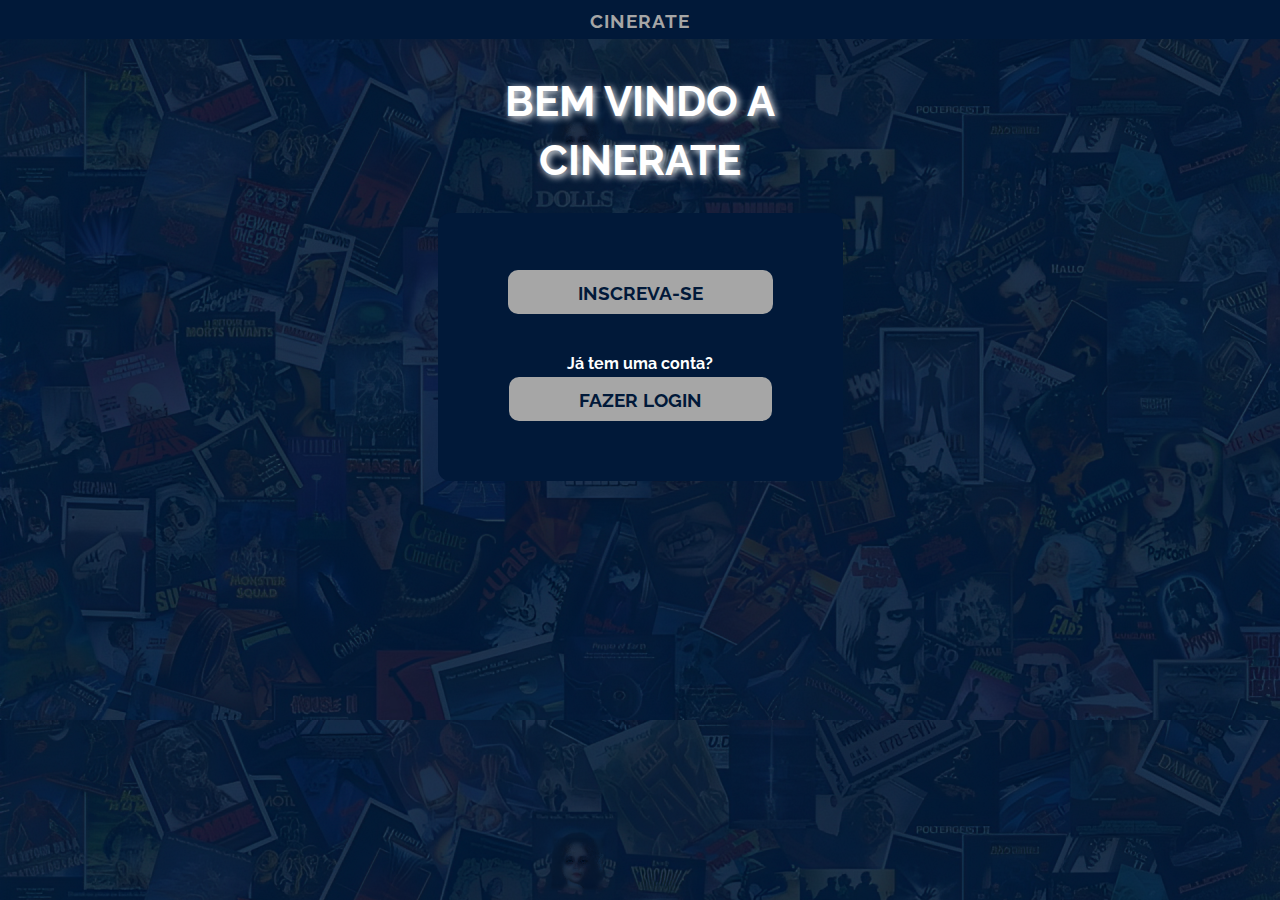
<file: index.html>
<!DOCTYPE html>
<html lang="pt-br">
<head>
    <meta charset="UTF-8">
    <meta name="viewport" content="width=device-width, initial-scale=1.0">
    <title>Página Inicial</title>
    <link rel="stylesheet" href="https://cdnjs.cloudflare.com/ajax/libs/font-awesome/6.7.2/css/all.min.css">
    <link rel="stylesheet" href="style.css">
</head>
<body>
    <header>
        <nav>
            <div class="logo">
                <p class="nomelogo">CINERATE</p>
            </div>

        </nav>
    </header>


    <div class="parteinicial">
        <section class="inicial">
            <h1 class="titulo">BEM VINDO A <span>CINERATE</span></h1>
            <div class="logcadast">
                <a href="./cadastro/cadastro.html" class="logincadastro">INSCREVA-SE</a>
                <p class="senhaesquece">Já tem uma conta?</p>
                <a href="./login/login.html" class="logincadastro">FAZER LOGIN</a>
            </div>
        </section>  
    </div>

</body>
</html>
</file>
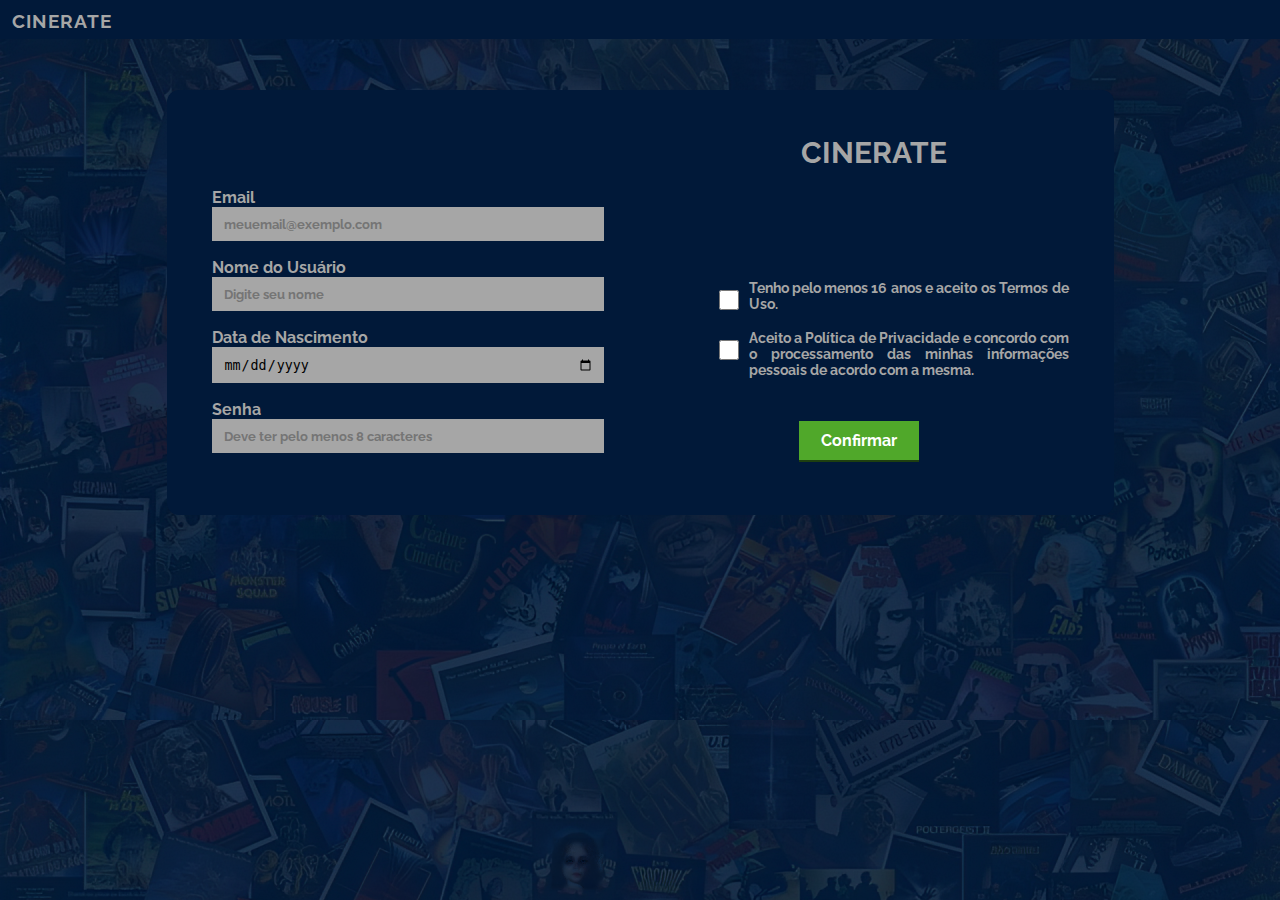
<file: cadastro/cadastro.html>
<!DOCTYPE html>
<html lang="pt-br">
<head>
    <meta charset="UTF-8">
    <meta name="viewport" content="width=device-width, initial-scale=1.0">
    <title>Cadastro</title>
    <link rel="stylesheet" href="../style.css">
</head>
<body>
    <header>
        <nav>
            <div class="logo">
    
                <p class="nomelogo">CINERATE</p>
            </div>
          <button type="button" class="menu"> 
    
          </button>
        </nav>
    </header>
    
<div class="LayoutC">
    
    <form action="cadastro.php" method="post" class="formcadastro" id="formcadastro">

    <div class="CadastroDados">
        <h1 class="titulocadastro">CINERATE</h1>

        <div class="formverific">
            <label for="Email">Email</label>
            <input type="email" name="Email" id="Email" placeholder="meuemail@exemplo.com" class="inputrequired" oninput="emailValidacao()">
            <p class="ErrorSucessoMensagem">Preencha com email válido!</p>
        </div>

        <div class="formverific">
            <label for="nomeuser">Nome do Usuário</label>
            <input type="text" name="nomeUsuario" id="nomeUsuario" placeholder="Digite seu nome" class="inputrequired" oninput="nomeValidacao()">
            <p class="ErrorSucessoMensagem">Preencha seu nome de usuário!</p>
            <p class="ErrorCaracteres">Use apenas letras, números e caracteres(_ ! ?)!</p>
        </div>

        <div class="formverific">
            <label for="datan">Data de Nascimento</label>
            <input type="date" name="datanas" id="datanas" class="inputrequired" oninput="dataValidacao()">
            <p class="ErrorSucessoMensagem">É necessário ter pelo menos 16 anos!</p>
        </div>

        <div class="formverific">
            <label for="senha">Senha</label>
            <input type="password" name="senha" id="senha" placeholder="Deve ter pelo menos 8 caracteres" class="inputrequired" oninput="senhaValidacao()">
            <p class="ErrorSucessoMensagem">Digite pelo menos 8 caracteres!</p>
        </div>
    </div>

    <div class="Checkboxs">

        <div class="ChecksButton">
            <input type="checkbox" name="termos" id="termos" required>
            <label for="c1" class="labelCheck">Tenho pelo menos 16 anos e aceito os Termos de Uso.</label>
        </div>

        <div class="ChecksButton">
            <input type="checkbox" name="politicasPriv" id="politicasPriv" required>
            <label for="c2" class="labelCheck">Aceito a Política de Privacidade e concordo com o processamento das minhas informações pessoais de acordo com a mesma.</label>
        </div>

        <input type="submit" value="Confirmar" id="ButtonConfirmar" class="ButtonC">
    </div>
       
    </form>

</body>
<script src="../script.js"></script>
</html>
</file>
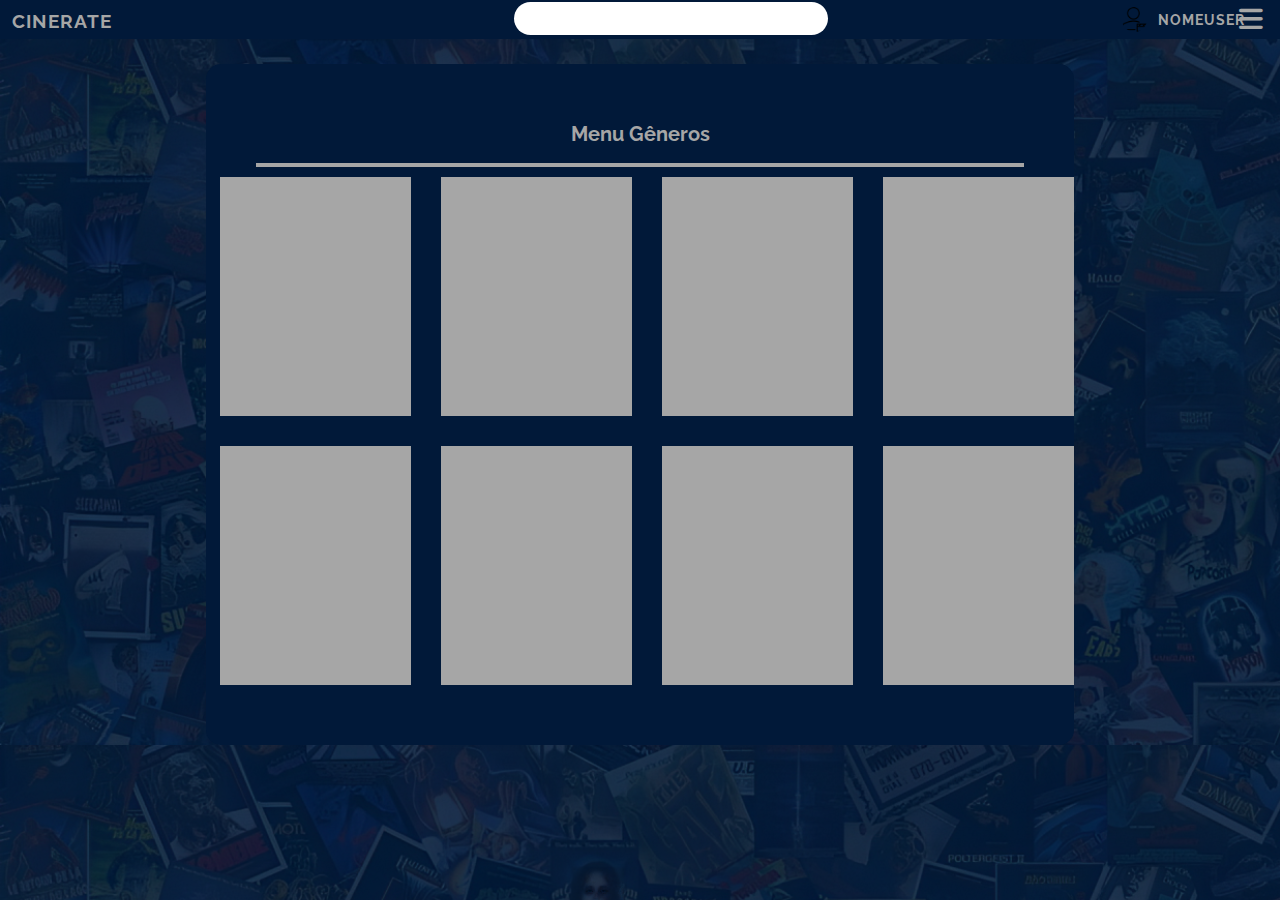
<file: generos/inicialgeneros.html>
<!DOCTYPE html>
<html lang="en">
<head>
    <meta charset="UTF-8">
    <meta name="viewport" content="width=device-width, initial-scale=1.0">
    <title>Gêneros</title>
    <link rel="stylesheet" href="../style.css">
    <link rel="stylesheet" href="https://cdnjs.cloudflare.com/ajax/libs/font-awesome/6.7.2/css/all.min.css">
    <script src="https://code.jquery.com/jquery-3.7.1.js" integrity="sha256-eKhayi8LEQwp4NKxN+CfCh+3qOVUtJn3QNZ0TciWLP4=" crossorigin="anonymous"></script>
    <script src="../script.js"></script>
</head>
<body>

    <header>
        <nav>
            <div class="logo">
                <p class="nomelogo">CINERATE</p>
            </div>

            <div class="barrapesquisa">
              <input type="text" name="" id="">
            </div>

        <div class="perfil">
            <img src="../imgprofiles/perfil_padrao.png" alt="" class="avatar">
          <a href="../perfil/perfil.html" class="navnomeuser">NOMEUSER</a>
        </div>
        
        <button type="button" class="menu" id="menu"> 
            <i class="fas fa-bars"></i>
          </button>
        </nav>
    </header>

    <div id="LayoutMenu">
        <button type="button" class="buttonfechar" id="fechamenu">
            <i class="fas fa-chevron-right"></i>
        </button>
        <ul>
            <li><a href="../home/central.html"><i class="fa-solid fa-house"></i>Página Inicial</a></li>
            <li><a href="../Listas/listaav.html"><i class="fa-sharp fa-solid fa-video"></i>Avaliados</a></li>
            <li><a href="../Listas/listaes.html"><i class="fa-solid fa-clock"></i>Em espera</a></li>
            <li><a href="../generos/inicialgeneros.html"><i class="fa-solid fa-clapperboard"></i>Gênero</a></li>
            <li><a href="../perfil/perfil.html"><i class="fa-solid fa-circle-user"></i>Perfil</a></li>

            
        </ul>
        <button type="button" id="sairperfil"><i class="fa-solid fa-right-from-bracket"></i>Sair</button>
    </div>

<main class="generos">
        <div class="generoscontainer">

        <nav class="categoriasgenero">
            <a href="../generos/inicialgeneros.html">Menu Gêneros</a>
        </nav>
        <hr> 

        <section class="generoslistas">

                <article>
                    <figure>

                    </figure>
                </article>
 
                <article>
                    <figure>

                    </figure>
                </article>

                <article>
                    <figure>

                    </figure>
                </article>

                <article>
                    <figure>

                    </figure>
                </article>

                <article>
                    <figure>

                    </figure>
                </article>
 
                <article>
                    <figure>

                    </figure>
                </article>

                <article>
                    <figure>

                    </figure>
                </article>

                <article>
                    <figure>

                    </figure>
                </article>

        </section>

        </div>
    </main>

</body>
</html>
</file>
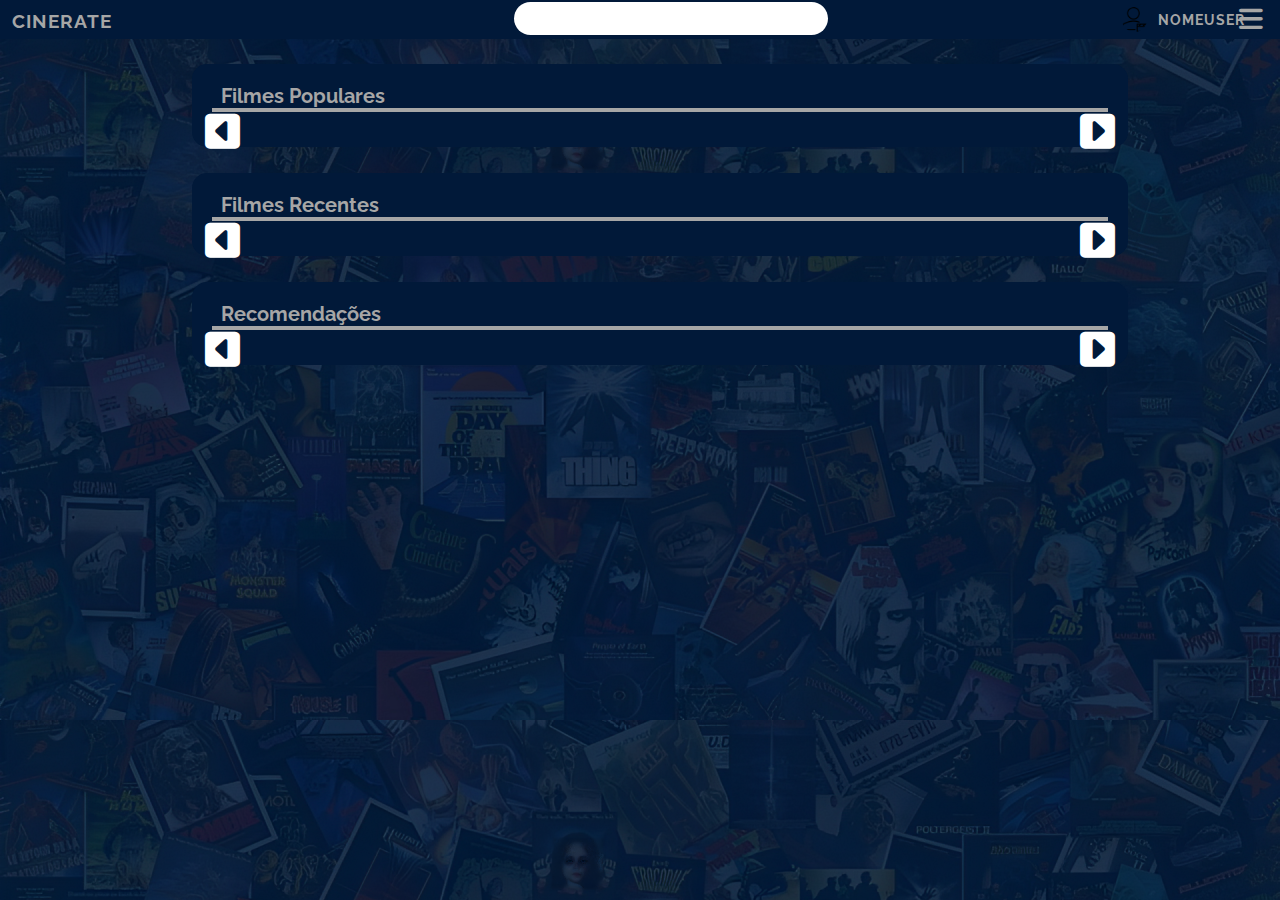
<file: home/central.html>
<!DOCTYPE html>
<html lang="pt-br">
<head>
    <meta charset="UTF-8">
    <meta name="viewport" content="width=device-width, initial-scale=1.0">
    <title>Inicial</title>
    <link rel="stylesheet" href="../style.css">
    <link rel="stylesheet" href="https://cdnjs.cloudflare.com/ajax/libs/font-awesome/6.7.2/css/all.min.css">
    <script src="https://code.jquery.com/jquery-3.7.1.js" integrity="sha256-eKhayi8LEQwp4NKxN+CfCh+3qOVUtJn3QNZ0TciWLP4=" crossorigin="anonymous"></script>
    <script src="../script.js"></script>
    <script src="../tmdb.js"></script>
</head>
<body>
    <header>
        <nav>
            <div class="logo">
                <p class="nomelogo">CINERATE</p>
            </div>
            <div class="barrapesquisa">
              <input type="text" name="" id="">
            </div>

        <div class="perfil">
            <img src="../imgprofiles/perfil_padrao.png" alt="" class="avatar">
          <a href="../perfil/perfil.html" class="navnomeuser">NOMEUSER</a>
        </div>
        
          <button type="button" class="menu" id="menu"> 
            <i class="fas fa-bars"></i>
          </button>
        </nav>
    </header>

    <div id="LayoutMenu">
        <button type="button" class="buttonfechar" id="fechamenu">
            <i class="fas fa-chevron-right"></i>
        </button>
        <ul>
            <li><a href="../home/central.html"><i class="fa-solid fa-house"></i>Página Inicial</a></li>
            <li><a href="../Listas/listaav.html"><i class="fa-sharp fa-solid fa-video"></i>Avaliados</a></li>
            <li><a href="../Listas/listaes.html"><i class="fa-solid fa-clock"></i>Em espera</a></li>
            <li><a href="../generos/inicialgeneros.html"><i class="fa-solid fa-clapperboard"></i>Gênero</a></li>
            <li><a href="../perfil/perfil.html"><i class="fa-solid fa-circle-user"></i>Perfil</a></li>

            
        </ul>
        <button type="button" id="sairperfil"><i class="fa-solid fa-right-from-bracket"></i>Sair</button>
    </div>

    <main class="mainHome">
        
        <section class="catalogos">
            <h1>Filmes Populares</h1>
            <hr>
        <div class="rolamento">
            <button class="setae"><i class="fa-solid fa-square-caret-right"></i></button>
            <div id="filmesp" class="filmes">
            </div>
            <button class="setad"><i class="fa-solid fa-square-caret-left"></i></button>
        </div>
        </section>

        <section class="catalogos">
            <h1>Filmes Recentes</h1>
            <hr>
            <div class="rolamento">
                <button class="setae"><i class="fa-solid fa-square-caret-right"></i></button>
                <div id="filmesre" class="filmes">
                </div>
                <button class="setad"><i class="fa-solid fa-square-caret-left"></i></button>
            </div>
        </section>

        <section class="catalogos">
            <h1>Recomendações</h1>
            <hr>
            <div class="rolamento">
                <button class="setae"><i class="fa-solid fa-square-caret-right"></i></button>
                <div id="filmesrr" class="filmes">
                </div>
                <button class="setad"><i class="fa-solid fa-square-caret-left"></i></button>
            </div>
        </section>
    </main>

</body>
</html>
</file>
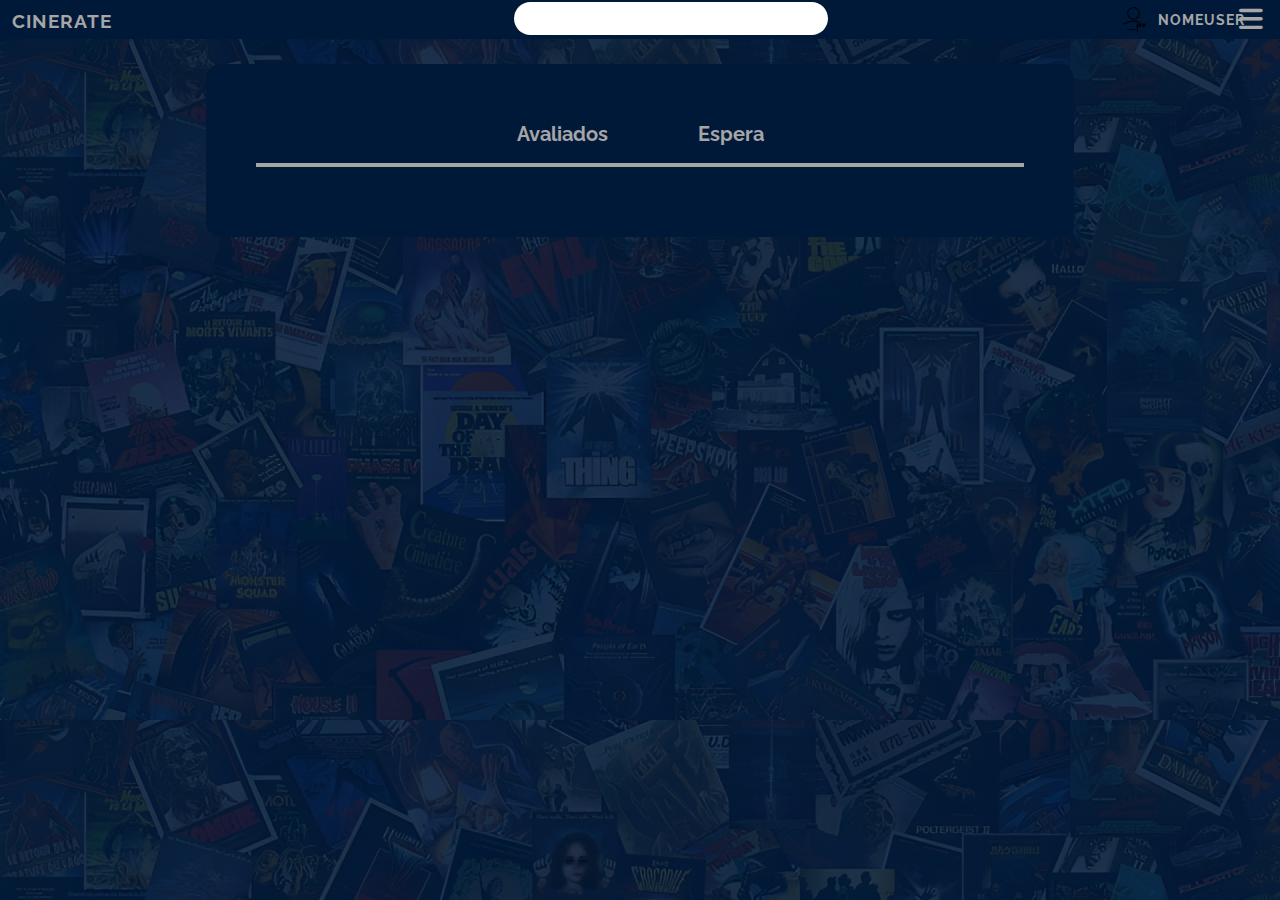
<file: Listas/listaav.html>
<!DOCTYPE html>
<html lang="pt-br">
<head>
    <meta charset="UTF-8">
    <meta name="viewport" content="width=device-width, initial-scale=1.0">
    <title>Sua Lista</title>
    <link rel="stylesheet" href="../style.css">
    <link rel="stylesheet" href="https://cdnjs.cloudflare.com/ajax/libs/font-awesome/6.7.2/css/all.min.css">
    <script src="https://code.jquery.com/jquery-3.7.1.js" integrity="sha256-eKhayi8LEQwp4NKxN+CfCh+3qOVUtJn3QNZ0TciWLP4=" crossorigin="anonymous"></script>
    <script src="../script.js"></script>
</head>
<body>
    <header>
        <nav>
            <div class="logo">
                <p class="nomelogo">CINERATE</p>
            </div>

            <div class="barrapesquisa">
              <input type="text" name="" id="">
            </div>

        <div class="perfil">
            <img src="../imgprofiles/perfil_padrao.png" alt="" class="avatar">
          <a href="../perfil/perfil.html" class="navnomeuser">NOMEUSER</a>
        </div>
        
        <button type="button" class="menu" id="menu"> 
            <i class="fas fa-bars"></i>
          </button>
        </nav>
    </header>

    <div id="LayoutMenu">
        <button type="button" class="buttonfechar" id="fechamenu">
            <i class="fas fa-chevron-right"></i>
        </button>
        <ul>
            <li><a href="../home/central.html"><i class="fa-solid fa-house"></i>Página Inicial</a></li>
            <li><a href="../Listas/listaav.html"><i class="fa-sharp fa-solid fa-video"></i>Avaliados</a></li>
            <li><a href="../Listas/listaes.html"><i class="fa-solid fa-clock"></i>Em espera</a></li>
            <li><a href="../generos/inicialgeneros.html"><i class="fa-solid fa-clapperboard"></i>Gênero</a></li>
            <li><a href="../perfil/perfil.html"><i class="fa-solid fa-circle-user"></i>Perfil</a></li>

            
        </ul>
        <button type="button" id="sairperfil"><i class="fa-solid fa-right-from-bracket"></i>Sair</button>
    </div>


    <main class="listas">
        <div class="listascontainer">

        <nav class="categoriaslistas">
            <a href="../listas/listaav.html">Avaliados</a>
            <a href="../listas/listaes.html">Espera
        </nav>
        <hr> 

        <section class="filmeslistas">
            
        </section>

        </div>
    </main>
</body>
</html>
</file>
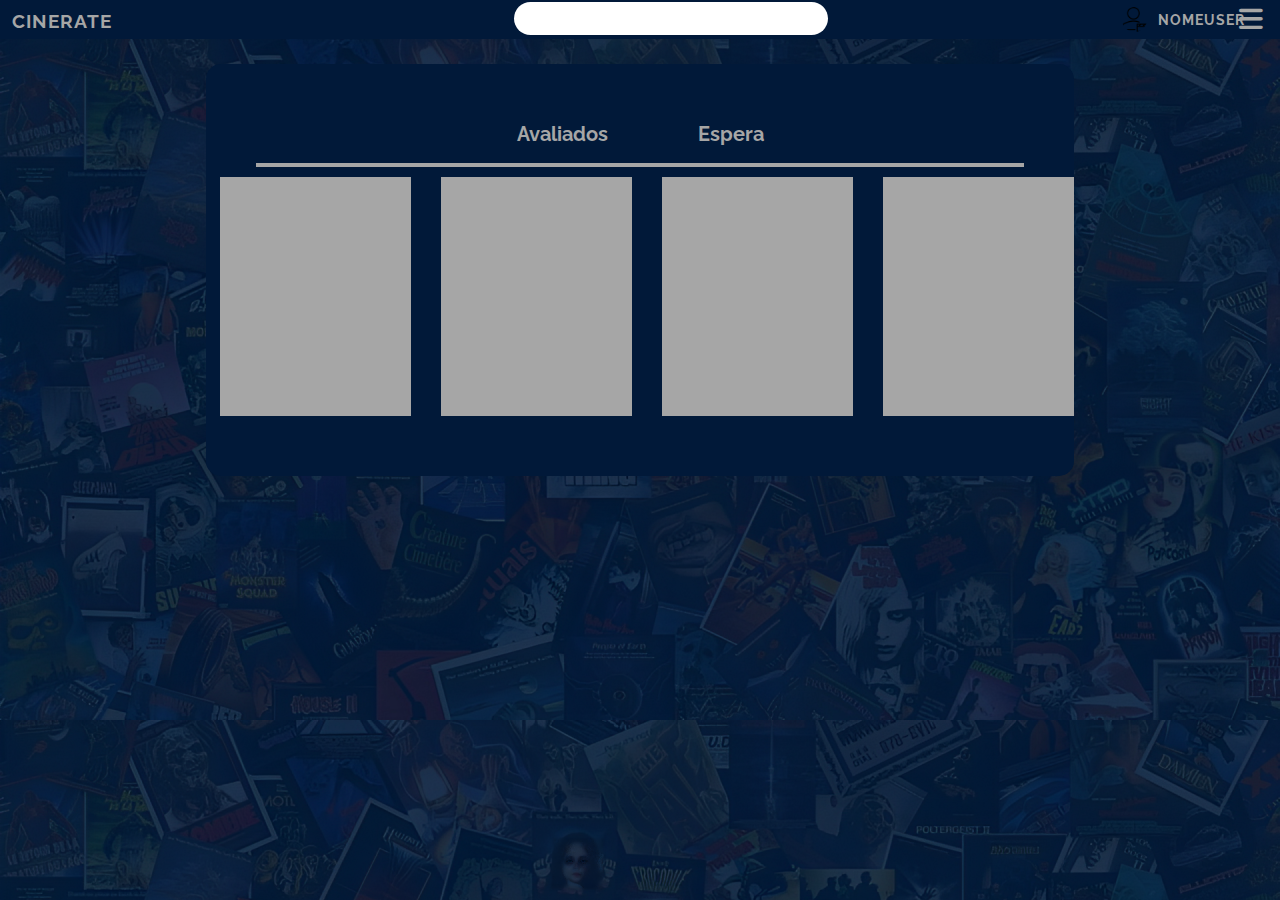
<file: Listas/listaes.html>
<!DOCTYPE html>
<html lang="pt-br">
<head>
    <meta charset="UTF-8">
    <meta name="viewport" content="width=device-width, initial-scale=1.0">
    <title>Sua Lista</title>
    <link rel="stylesheet" href="../style.css">
    <link rel="stylesheet" href="https://cdnjs.cloudflare.com/ajax/libs/font-awesome/6.7.2/css/all.min.css">
    <script src="https://code.jquery.com/jquery-3.7.1.js" integrity="sha256-eKhayi8LEQwp4NKxN+CfCh+3qOVUtJn3QNZ0TciWLP4=" crossorigin="anonymous"></script>
    <script src="../script.js"></script>
</head>
<body>
    <header>
        <nav>
            <div class="logo">
                <p class="nomelogo">CINERATE</p>
            </div>

            <div class="barrapesquisa">
              <input type="text" name="" id="">
            </div>

        <div class="perfil">
            <img src="../imgprofiles/perfil_padrao.png" alt="" class="avatar">
          <a href="../perfil/perfil.html" class="navnomeuser">NOMEUSER</a>
        </div>
        
        <button type="button" class="menu" id="menu"> 
            <i class="fas fa-bars"></i>
          </button>
        </nav>
    </header>
    
    <div id="LayoutMenu">
        <button type="button" class="buttonfechar" id="fechamenu">
            <i class="fas fa-chevron-right"></i>
        </button>
        <ul>
            <li><a href="../home/central.html"><i class="fa-solid fa-house"></i>Página Inicial</a></li>
            <li><a href="../Listas/listaav.html"><i class="fa-sharp fa-solid fa-video"></i>Avaliados</a></li>
            <li><a href="../Listas/listaes.html"><i class="fa-solid fa-clock"></i>Em espera</a></li>
            <li><a href="../generos/inicialgeneros.html"><i class="fa-solid fa-clapperboard"></i>Gênero</a></li>
            <li><a href="../perfil/perfil.html"><i class="fa-solid fa-circle-user"></i>Perfil</a></li>

            
        </ul>
        <button type="button" id="sairperfil"><i class="fa-solid fa-right-from-bracket"></i>Sair</button>
    </div>

    <main class="listas">
        <div class="listascontainer">

        <nav class="categoriaslistas">
            <a href="../listas/listaav.html">Avaliados</a>
            <a href="../listas/listaes.html">Espera</a>
        </nav>
        <hr> 

        <section class="filmeslistas">

                <article>
                    <figure>

                    </figure>
                </article>
 
                <article>
                    <figure>

                    </figure>
                </article>

                <article>
                    <figure>

                    </figure>
                </article>

                <article>
                    <figure>

                    </figure>
                </article>


        </section>

        </div>
    </main>
</body>
</html>
</file>
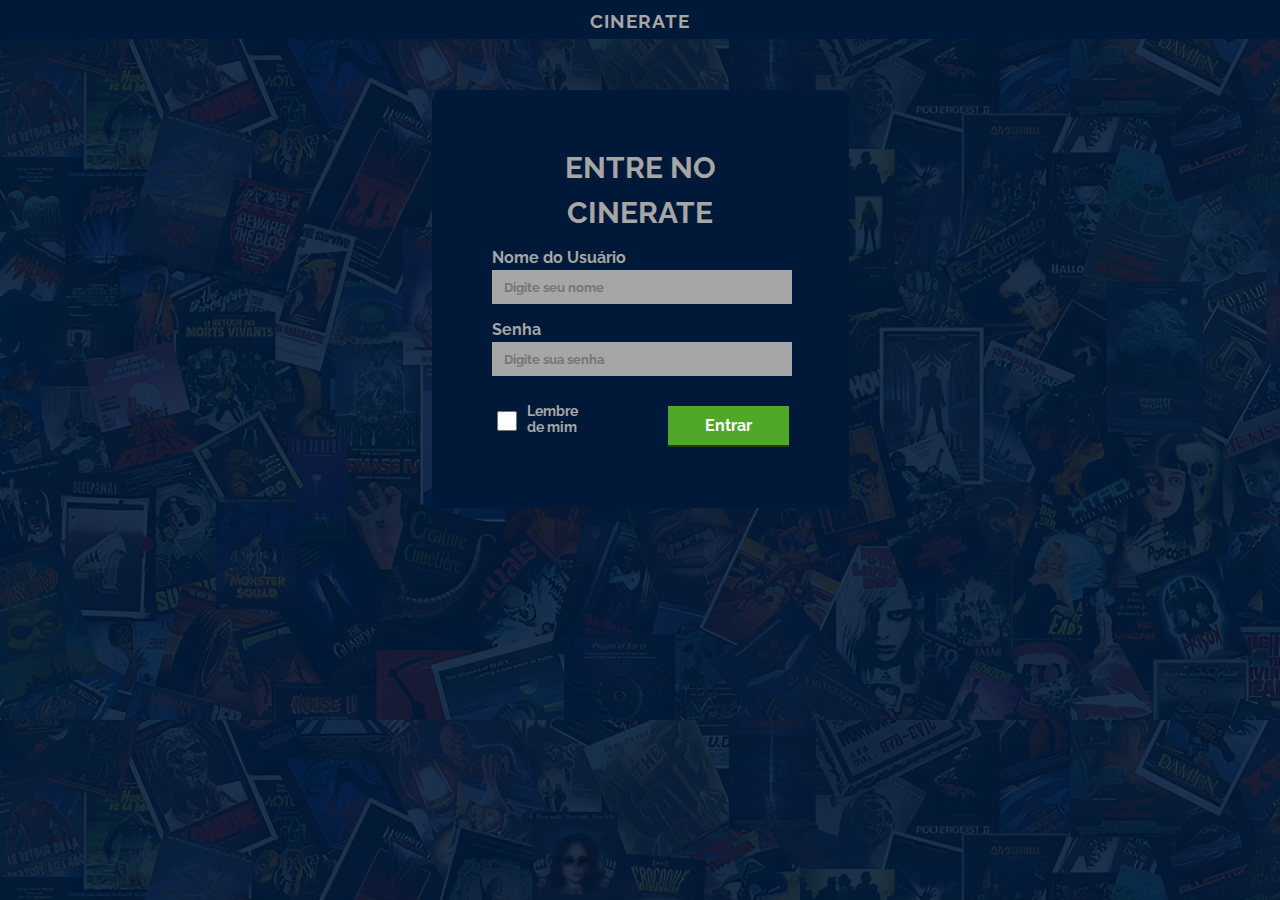
<file: login/login.html>
<!DOCTYPE html>
<html lang="pt-br">
<head>
    <meta charset="UTF-8">
    <meta name="viewport" content="width=device-width, initial-scale=1.0">
    <title>Login</title>
    <link rel="stylesheet" href="../style.css">
    <link rel="stylesheet" href="https://cdnjs.cloudflare.com/ajax/libs/font-awesome/6.7.2/css/all.min.css">
</head>
<body>
    <header>
        <nav>
            <div class="logo">

                <p class="nomelogo">CINERATE</p>
            </div>
        </nav>
    </header>

<div class="LayoutL">
    <form action="login.php" method="post" class="formlogin">
    <div class="LoginDados">
        <h1 class="titulologin">ENTRE NO <span>CINERATE</span></h1>
        <label for="nomeuser">Nome do Usuário</label>
        <input type="text" name="nomeUsuario" id="nomeUsuario1" placeholder="Digite seu nome">
        
        <label for="senha">Senha</label>
        <input type="password" name="senha" id="senha" placeholder="Digite sua senha">
    </div>

    <div class="Checksboxs2">

        <div class="ChecksButton2">
            <input type="checkbox" name="termos" id="termos">
            <label for="c1" class="labelCheck">Lembre de mim</label>
        </div>

        <input type="submit" value="Entrar" id="ButtonLogar" class="ButtonL">
    </div>
        </form>
</div>
</body>
</html>
</file>
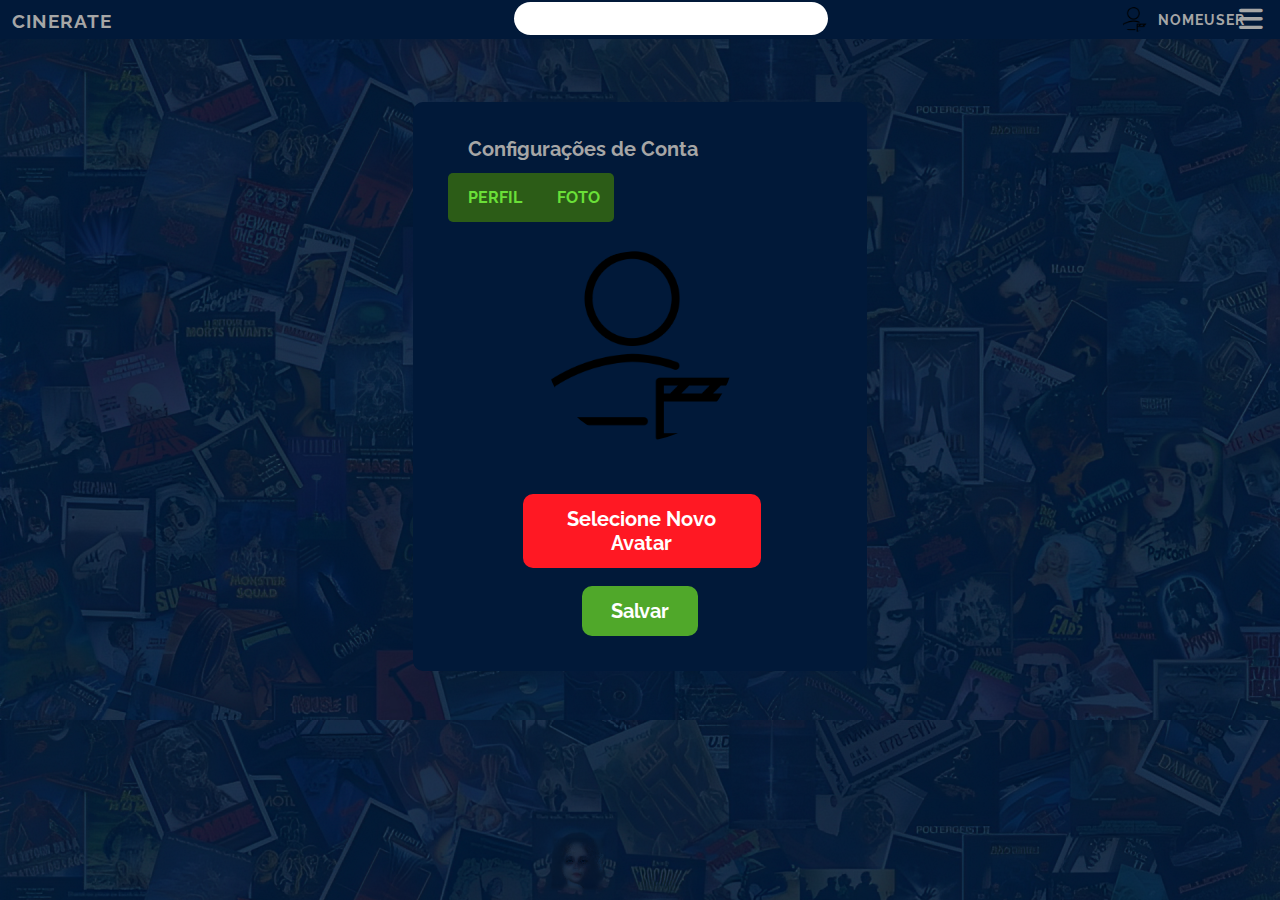
<file: perfil/fotomodific.html>
<!DOCTYPE html>
<html lang="pt-br">
<head>
    <meta charset="UTF-8">
    <meta name="viewport" content="width=device-width, initial-scale=1.0">
    <title>Editar Foto</title>
    <link rel="stylesheet" href="../style.css">
    <link rel="stylesheet" href="https://cdnjs.cloudflare.com/ajax/libs/font-awesome/6.7.2/css/all.min.css">
    <script src="https://code.jquery.com/jquery-3.7.1.js" integrity="sha256-eKhayi8LEQwp4NKxN+CfCh+3qOVUtJn3QNZ0TciWLP4=" crossorigin="anonymous"></script>
    <script src="../script.js"></script>
  </head>
<body>
    
    <header>
        <nav>
            <div class="logo">
                <p class="nomelogo">CINERATE</p>
            </div>

            <div class="barrapesquisa">
              <input type="text" name="" id="">
            </div>

        <div class="perfil">
          <img src="../imgprofiles/perfil_padrao.png" alt="" class="avatar">
          <a href="../perfil/perfil.html" class="navnomeuser">NOMEUSER</a>
        </div>
        
          <button type="button" class="menu" id="menu"> 
            <i class="fas fa-bars"></i>
          </button>
        </nav>
    </header>

  <div id="LayoutMenu">
      <button type="button" class="buttonfechar" id="fechamenu">
          <i class="fas fa-chevron-right"></i>
      </button>
      <ul>
          <li><a href="../home/central.html"><i class="fa-solid fa-house"></i>Página Inicial</a></li>
          <li><a href="../Listas/listaav.html"><i class="fa-sharp fa-solid fa-video"></i>Avaliados</a></li>
          <li><a href="../Listas/listaes.html"><i class="fa-solid fa-clock"></i>Em espera</a></li>
          <li><a href="../generos/inicialgeneros.html"><i class="fa-solid fa-clapperboard"></i>Gênero</a></li>
          <li><a href="../perfil/perfil.html"><i class="fa-solid fa-circle-user"></i>Perfil</a></li>

      </ul>
      <button type="button" id="sairperfil"><i class="fa-solid fa-right-from-bracket"></i>Sair</button>
  </div>

    
<div class="LayoutF">
  <div class="perfilF">
    <h2>Configurações de Conta</h2>

    <div class="MenuAlternarF">
        <a href="../perfil/infoperfil.html">PERFIL</a>
        <a href="../perfil/fotomodific.html">FOTO</a>
    </div>

  
    <form class="fotoform" id="fotoform">
      <img src="../imgprofiles/perfil_padrao.png" alt="" class="avatar">
      <label for="fotoinput" class="fotoselec">Selecione Novo Avatar</label>
      <input type="file" name="fotoperfil" id="fotoinput" accept="image/*">
      <button type="submit" id="buttonSalvarF">Salvar</button>
    </form>
  </div>
</div>
</body>
</html>
</file>
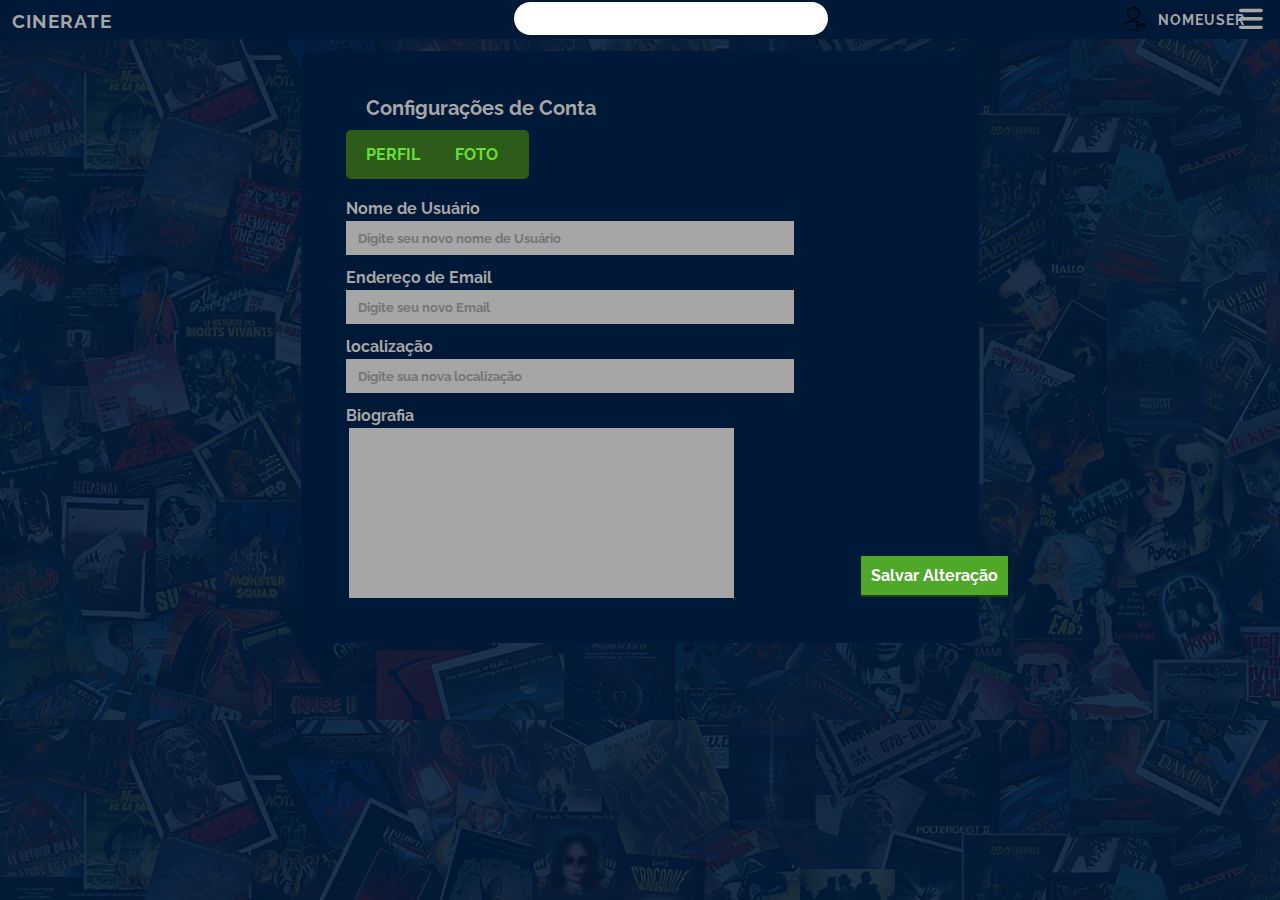
<file: perfil/infoperfil.html>
<!DOCTYPE html>
<html lang="pt-b">
<head>
    <meta charset="UTF-8">
    <meta name="viewport" content="width=device-width, initial-scale=1.0">
    <title>Editar Perfil</title>
    <link rel="stylesheet" href="../style.css">
    <link rel="stylesheet" href="https://cdnjs.cloudflare.com/ajax/libs/font-awesome/6.7.2/css/all.min.css">
    <script src="https://code.jquery.com/jquery-3.7.1.js" integrity="sha256-eKhayi8LEQwp4NKxN+CfCh+3qOVUtJn3QNZ0TciWLP4=" crossorigin="anonymous"></script>
    <script src="../script.js"></script>
  </head>
<body>

    <header>
        <nav>
            <div class="logo">
                <p class="nomelogo">CINERATE</p>
            </div>

            <div class="barrapesquisa">
              <input type="text" name="" id="">
            </div>

        <div class="perfil">
          <img src="../imgprofiles/perfil_padrao.png" alt="" class="avatar">
          <a href="../perfil/perfil.html" class="navnomeuser">NOMEUSER</a>
        </div>
        
        <button type="button" class="menu" id="menu"> 
            <i class="fas fa-bars"></i>
          </button>
        </nav>
    </header>
    
    <div id="LayoutMenu">
      <button type="button" class="buttonfechar" id="fechamenu">
          <i class="fas fa-chevron-right"></i>
      </button>
      <ul>
          <li><a href="../home/central.html"><i class="fa-solid fa-house"></i>Página Inicial</a></li>
          <li><a href="../Listas/listaav.html"><i class="fa-sharp fa-solid fa-video"></i>Avaliados</a></li>
          <li><a href="../Listas/listaes.html"><i class="fa-solid fa-clock"></i>Em espera</a></li>
          <li><a href="../generos/inicialgeneros.html"><i class="fa-solid fa-clapperboard"></i>Gênero</a></li>
          <li><a href="../perfil/perfil.html"><i class="fa-solid fa-circle-user"></i>Perfil</a></li>

          
      </ul>
      <button type="button" id="sairperfil"><i class="fa-solid fa-right-from-bracket"></i>Sair</button>
  </div>

<div class="LayoutAlt">
    
  
  <form action="" method="post" class="perfilalt">

    <div class="InfoPerfil">

      <h2>Configurações de Conta</h2>

      <div class="MenuAlternar">
          <a href="../perfil/infoperfil.html">PERFIL</a>
          <a href="../perfil/fotomodific.html">FOTO</a>
      </div>

          <div class="perfilalteracao">
                <label for="usuarioalt">Nome de Usuário</label>
                <input type="text" id="usuarioalt" placeholder="Digite seu novo nome de Usuário">
          </div>

          <div class="perfilalteracao">
                <label for="emailalt">Endereço de Email</label>
                <input type="email" name="emailalt" id="emailalt" placeholder="Digite seu novo Email">
          </div>

          <div class="perfilalteracao">
                <label for="localizao">localização</label>
                <input type="text" id="localizao" placeholder="Digite sua nova localização">
          </div>

          <div class="perfilalteracao">
                <label for="biografia">Biografia</label>
                <textarea name="biografia" id="" cols="37" rows="8" class="biografiaAlt"></textarea>
          </div>
       </div>
          <div class="ButtonAltC">
          <input type="submit" value="Salvar Alteração" class="ButtonAlt">
          </div>

        </form>
    
</div>
</body>
</html>
</file>
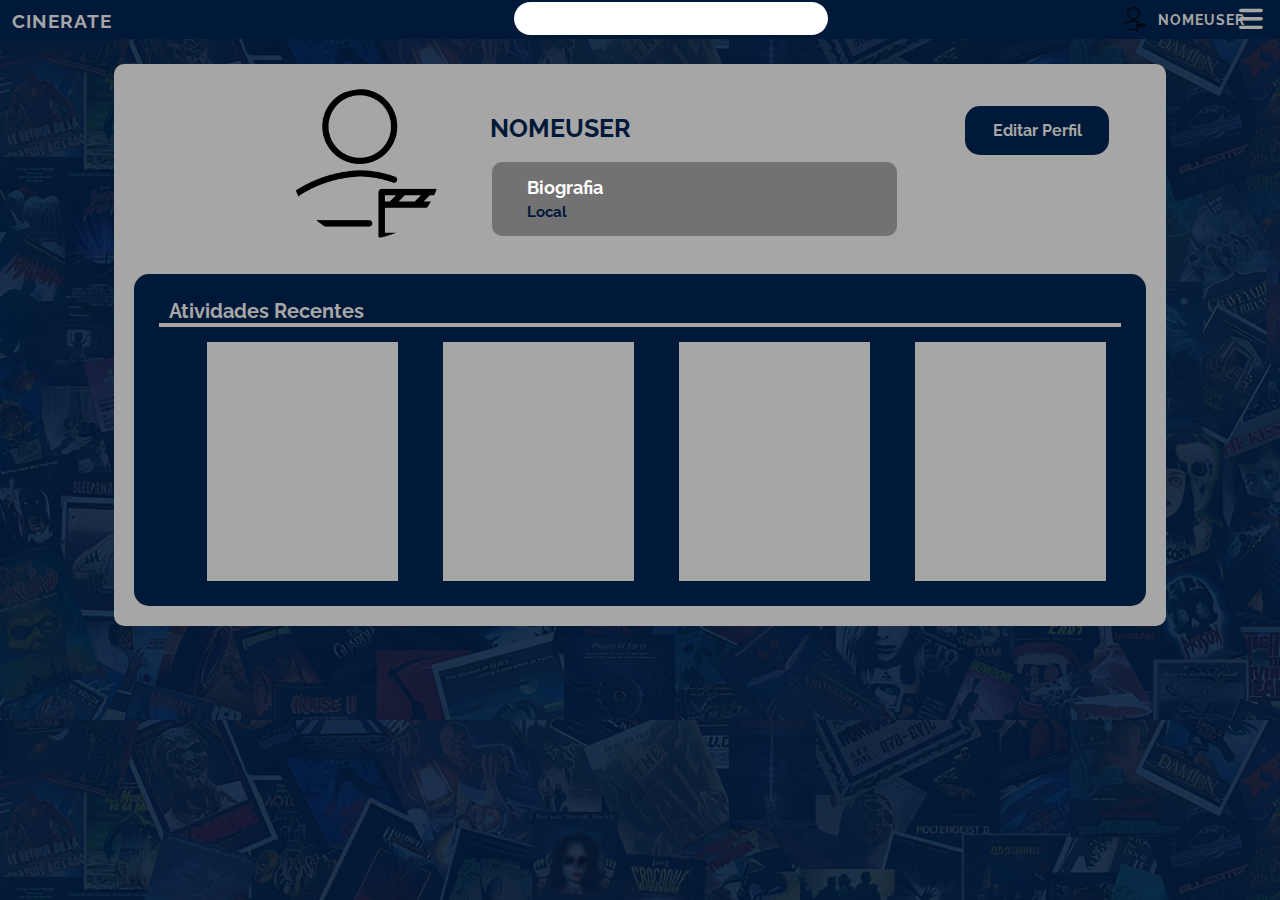
<file: perfil/perfil.html>
<!DOCTYPE html>
<html lang="en">
<head>
    <meta charset="UTF-8">
    <meta name="viewport" content="width=device-width, initial-scale=1.0">
    <title>Seu Perfil</title>
    <link rel="stylesheet" href="../style.css">
    <link rel="stylesheet" href="https://cdnjs.cloudflare.com/ajax/libs/font-awesome/6.7.2/css/all.min.css">
    <script src="https://code.jquery.com/jquery-3.7.1.js" integrity="sha256-eKhayi8LEQwp4NKxN+CfCh+3qOVUtJn3QNZ0TciWLP4=" crossorigin="anonymous"></script>
    <script src="../script.js"></script>
</head>
<body>
    <header>
        <nav>
            <div class="logo">
                <p class="nomelogo">CINERATE</p>
            </div>

            <div class="barrapesquisa">
              <input type="text" name="" id="">
            </div>

        <div class="perfil">
            <img src="../imgprofiles/perfil_padrao.png" alt="" class="avatar">
          <a href="../perfil/perfil.html" class="navnomeuser">NOMEUSER</a>
        </div>
        
        <button type="button" class="menu" id="menu"> 
            <i class="fas fa-bars"></i>
          </button>
        </nav>
    </header>

    <div id="LayoutMenu">
        <button type="button" class="buttonfechar" id="fechamenu">
            <i class="fas fa-chevron-right"></i>
        </button>
        <ul>
            <li><a href="../home/central.html"><i class="fa-solid fa-house"></i>Página Inicial</a></li>
            <li><a href="../Listas/listaav.html"><i class="fa-sharp fa-solid fa-video"></i>Avaliados</a></li>
            <li><a href="../Listas/listaes.html"><i class="fa-solid fa-clock"></i>Em espera</a></li>
            <li><a href="../generos/inicialgeneros.html"><i class="fa-solid fa-clapperboard"></i>Gênero</a></li>
            <li><a href="../perfil/perfil.html"><i class="fa-solid fa-circle-user"></i>Perfil</a></li>

            
        </ul>
        <button type="button" id="sairperfil"><i class="fa-solid fa-right-from-bracket"></i>Sair</button>
    </div>


    <main class="mainperfil">

        <section class="perfiluser">
            <img src="../imgprofiles/perfil_padrao.png" alt="" class="avatar">
        <div class="detalhesperfil">
            <h1 class="nomeuserp">NOMEUSER</h1>
        <div class="biolocal">
            <p class="biografia">Biografia</p>
            <p class="localizao">Local</p>
        </div>
    </div>
    <button type="button" class="botaoedit" onclick="window.location.href='infoperfil.html';">
        Editar Perfil
    </button>
        </section>

        <section class="atividaderecent">
            <h2>Atividades Recentes</h2>
            <hr>
            <div class="filmeatv">
                <article>

                </article>

                <article>

                </article>

                <article>

                </article>

                <article>

                </article>

            </div>
        </section>
    </main>
</body>
</html>
</file>
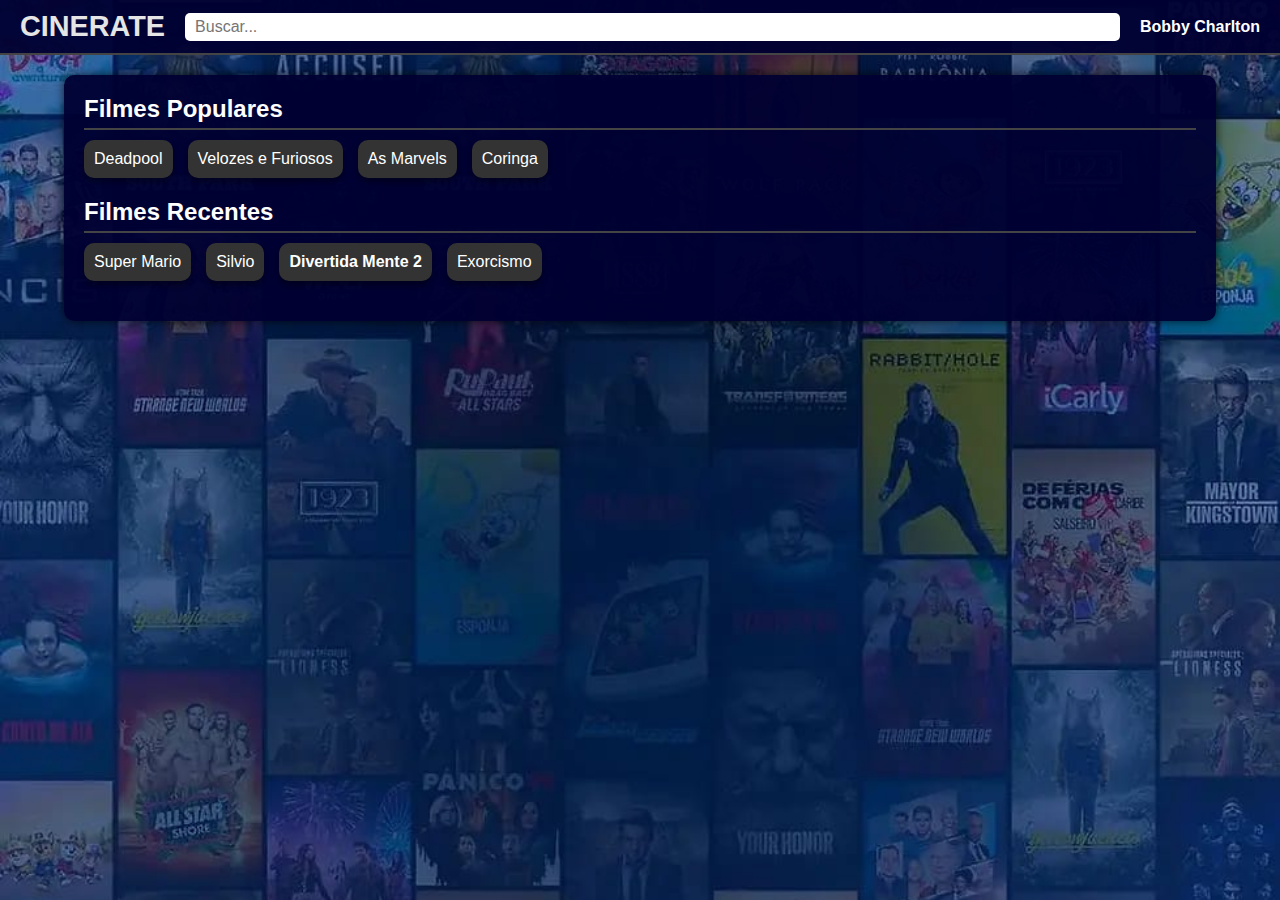
<file: principal/principal.html>
<!DOCTYPE html>
<html lang="en">
    <head>
        <meta charset="UTF-8">
        <meta name="viewport" content="width=device-width, initial-scale=1.0">
        <title>Cinerate</title>
        <link rel="stylesheet" href="../css/style4.css"> 
    </head>
    <body>
    
        <header>
            <h1>CINERATE</h1>
            <input type="text" placeholder="Buscar...">
            <div class="user">Bobby Charlton</div>
        </header>
    
        <div class="container">
     
            <section>
                <h2>Filmes Populares</h2>
                <ul>
                    <li>Deadpool</li>
                    <li>Velozes e Furiosos</li>
                    <li>As Marvels</li>
                    <li>Coringa</li>
                </ul>
            </section>
    
            <section>
                <h2>Filmes Recentes</h2>
                <ul>
                    <li>Super Mario</li>
                    <li>Silvio</li>
    
                    <li>
                        <a href="divertidamente2.html">Divertida Mente 2</a>
                    </li>
                    <li>Exorcismo</li>
                </ul>
            </section>
        </div>
    </body>
</html>
</file>
<file: style.css>
@import url('https://fonts.googleapis.com/css2?family=Raleway:ital,wght@0,100..900;1,100..900&display=swap');

*{
    margin: 0px;
    padding: 0px;
}

body{
    background-image: url(./img/background.png);
    background-size: cover;
}

.logo{
    display: flex;
}

.nomelogo{
    color: #a6a6a6;
    font-weight: bold;
    font-family: "Raleway", serif;
    font-size: 19px;
    margin-top: 2px;
    letter-spacing: 1px;
}

.titulo{
    color: white;
    font-family: "Raleway", serif;
    font-size: 42px;
    text-shadow: 2px 2px 7px white;
    text-align: center;
}

header{
    position: fixed;
    top: 0;
    width: 100%;
    z-index: 10;
}

nav{
    display: flex;
    justify-content: space-around;
    background-color: #011939;
    height: 39px;
    padding: 0px 12px 0px 12px;
    align-items: center;
}

.navnomeuser{
    margin-left: 10%;
    text-decoration: none;
    color: #a6a6a6;
    font-weight: bold;
    font-family: "Raleway", serif;
    font-size: 14px;
    letter-spacing: 1px;
    transition: color 0.4s ease;
}

.navnomeuser:hover{
    color: white;
}

nav img{
    width: 25px;
    height: 25px;
    border-radius: 50%;
}

.perfil{
    display: flex;
    justify-content: space-around;
    align-items: center;
    margin-left: 33%;
}

.menu{
    display: flex;
    margin-left: auto;
    padding: 5px;
    width: 35px;
    font-size: 27px;
    color: #a6a6a6;
    border: none;
    cursor: pointer;
    background: none;
    transition: color 0.4s ease;
}

#LayoutMenu{
    position: fixed;
    z-index: 11;
    width: 219px;
    right: -219px;
    height: 100%;
    padding-top: 15px;
    top: 0;
    background-color: #011939d5;
    transition: right 0.8s ease-in-out;
}

#LayoutMenu ul{
    list-style: none;
    padding: 0px;
    margin-top: 15px;
}


#LayoutMenu li{
    padding: 15px;
}

#fechamenu{
    margin-left: 80%;
    border: none;
    background: none;
    cursor: pointer;
    top: 0;
    color: #a6a6a6;
    font-size: 23px;
    transition: color 0.4s ease;
}

#fechamenu:hover{
    color: white;
}

#sairperfil{
    margin-top: 100%;
    padding: 19px;
    width: 101.5%;
    border: none;
    background-color: #ff1823;
    display: flex;
    font-size: 23px;
    text-align: left;
    cursor: pointer;
    gap: 50px;
    color: white;
    transition: all 0.4s ease;
}

#sairperfil:hover{
    background-color: #aa1119;
    color: #a6a6a6;
}

#LayoutMenu a{
    color: white;
    font-family: "Raleway", serif;
    font-weight: bold;
    text-decoration: none;
    font-size: 23px;
    gap: 10px;
    align-items: center;
    display: flex;
}

#LayoutMenu li:hover{
    background-color: #003172;
}


#fecharmenu{
    padding: 5px;

    color: #a6a6a6;

}

.menu:hover{
    color: white;
}

.barrapesquisa{
   margin-left: 32%;
}

.barrapesquisa input{
    background-color: white;
    border-radius: 35px;
    padding: 9px 12px 9px 12px;
    width: 150%;
}

.parteinicial{
    display: flex;
    justify-content: center;
    margin-top: 6%;
}

.logcadast{
    background-color: #011939;
    padding: 70px;
    border-radius: 12px;
    margin-top: 7%;
    text-align: center;
}

span{
    display: block;
    margin-top: 10px;

}
.logincadastro{
    text-decoration: none;
    font-size: 19px;
    font-weight: bold;
    color: #011939;
    font-family: "Raleway", serif;
    background-color: #a6a6a6;
    padding: 12px 70px 10px 70px;
    border-radius: 10px;
    line-height: 20px;
    transition: background-color 0.3s ease;
}

.logincadastro:hover{
    background-color: #727272;
}

.senhaesquece{
    color: white;
    font-family: "Raleway", serif;
    font-weight: bold;
    margin-top: 50px;
    margin-bottom: 17px;
}

.LayoutC{
    display: flex;
    justify-content: center;
}

.MenuAlternar{
    display: flex;
    margin-bottom: 10px;
    padding: 10px;
    background-color: #2c5c17;
    gap: 15px;
    width: 42%;
    border-radius: 5px;
}

.MenuAlternar a{
    text-decoration: none;
    padding: 5px 10px;
    color: #6ae038;
    font-family: "Raleway", serif;
    font-weight: bold;
}

.MenuAlternarF{
    display: flex;
    margin-bottom: 10px;
    padding: 10px;
    margin-top: 3%;
    background-color: #2c5c17;
    gap: 15px;
    width: 38%;
    border-radius: 5px;
}

.MenuAlternarF a{
    text-decoration: none;
    padding: 5px 10px;
    color: #6ae038;
    font-family: "Raleway", serif;
    font-weight: bold;
}

.perfilF h2{
    font-size: 20px;
    font-family: "Raleway", serif;
    color: #a6a6a6;
    margin-left: 20px;
    margin-bottom: 10px;
}

.perfilF label{
    font-size: 20px;
    background-color: #ff1823;
    padding: 13px;
    border-radius: 10px;
    margin-left: 1%;
    width: 55%;
    text-align: center;
    font-family: "Raleway", serif;
    color: #ffffff;
    cursor: pointer;
    transition: all 0.4s ease;
}

#buttonSalvarF{
    font-size: 20px;
    background-color: #50a82a;
    padding: 13px;
    border-radius: 10px;
    border: none;
    width: 30%;
    text-align: center;
    font-family: "Raleway", serif;
    font-weight: bold;
    color: #ffffff;
    cursor: pointer;
    transition: all 0.4s ease;
}

#buttonSalvarF:hover{
    background-color: #3e8801;
}

.perfilF label:hover{
    background-color: #a70f16;
}

.perfilF input{
    display: none;
}

.LayoutF{
    display: flex;
    justify-content: center;
    margin-top: 8%;
}

.perfilF{
    background-color: #011939;
    padding: 35px;
    width: 30%;
    display: inline-block;
    border-radius: 10px;
}

.perfilF img{
    width: 190px;
    height: 190px;
    border-radius: 50%;
    margin-bottom: 10%;
    margin-top: 5%;
}

.LayoutL{
    display: flex;
    justify-content: center;
}

.LayoutAlt{
    display: flex;
    justify-content: center;
}

.mainHome{
    display: flex;
    justify-content: center;
    flex-direction: column;
    gap: 26px;
    margin-top: 5%;
}

.MainInfo{
    padding: 20px;
    background-color: #011939;
    margin: 5% auto;
    width: 90%;
    border-radius: 15px;
}

.FilmeCard{
    display: flex;
    justify-content: space-between;
    margin-bottom: 5%;
    margin-top: 3%;
}

.filminfo{
   display: flex;
   font-family: "Raleway", serif;
   color: #727272;
   gap: 20px;
   font-weight: bold;
   font-size: 12px;
   margin-left: 15%;
   margin-bottom: 13px;
}

#nota{
    display: flex;
    font-family: "Raleway", serif;
    color: #6ae038;
    gap: 20px;
    font-weight: bold;
    font-size: 15px;
    margin-left: 35%;
}

.BotoesAvaliacao{
    background-color: #a6a6a6;
    padding: 25px;
    max-width: 35%;
    width: 100%;
    height: auto;
    margin: auto;
    text-align: center;
    align-items: center;
    border-radius: 17px;
    flex-direction: column;
}

.avaliacao{
    margin-top: 10%;
    text-align: center;
}


.avaliacao p{
    font-family: "Raleway", serif;
    color: #011939;
    font-size: 27px;
    font-weight: bold;
}

.estrelas{
    display: flex;
    margin-top: 23px;
    justify-content: center;
    gap: 5px;
}

.estrela{
    background: none;
    border: none;
    cursor: pointer;
    color: #011939;
    font-size: 45px;
    transition: color 0.3s;
}

.estrela:hover i, .estrela.hover i, .estrela.selecionado i {
    color: green
}

.comentarios{
    margin: auto;
    width: 90%;
}

.comentariosform{
    display: flex;
    align-items: center;
    padding: 5px;
    background-color: #a6a6a6;
    border-radius: 5px;
    margin-top: 2%;
    margin-bottom: 2%;
    margin-left: 15px;
}

.botaocomentario{
    background-color: #011939;
    width: 16%;
    padding: 13px;
    border: none;
    margin-top: 7%;
    color: #a6a6a6;
    font-size: 17px;
    font-family: "Raleway", serif;
    font-weight: bold;
    cursor: pointer;
    transition: color 0.4s ease;
}

.botaocomentario:hover{
    color: white;
}

.hrComentarios{
    background-color: #a6a6a6;
    margin: auto;
    width: 30%;
    padding: 0.2px;
}

.comentariosform img{
    width: 50px;
    margin-left: 38%;
    margin-top: 4%;
    height: 50px;
    border-radius: 50%;
}

.inputcomentarios{
    margin-left: 4%;
    padding: 10px;
    background-color: #a6a6a6;
    resize: none;
    outline: none;
    border: none;
    font-size: 15px;
    font-weight: bold;
    overflow-y: hidden;
}

.inputcomentarios::placeholder{
    color: #011939;
    font-size: 17px;
}


.comentarios h2{
    font-family: "Raleway", serif;
    color: #a6a6a6;
    font-size: 19px;
    font-weight: bold;
    margin-left: 10px;
}

.perfilcomentario{
    display: flex;
    align-items: center;
}


.UsuariosComentarios{
    display: flex;
    align-items: flex-start;
    padding: 20px;
    width: 80%;
    border-radius: 3px;
    margin: 30px auto 10px;
    background-color: #638dc4;
}

.UsuariosComentarios img{
    width: 35px;
    height: 35px;
    margin-top: 16px;
    border-radius: 50%;
    margin-right: 2%;
    margin-left: 1%;
}

.UsuariosComentarios h3{
    color: white;
    font-family: "Raleway", serif;
    font-weight: bold;
    font-size: 20px;
}

.UsuariosComentarios p{
    color: white;
    font-family: "Raleway", serif;
    font-weight: bold;
    font-size: 15px;
}


.conteudo{
    display: flex;
    flex-direction: column;
    gap: 7px;
}

.icones{
    display: flex;
    justify-content: space-around;
    margin-bottom: 15px;
}

.botaoav button{
    display: flex;
    flex-direction: column;
    font-size: 35px;
    margin-top: 5px;
    align-items: center;
    cursor: pointer;
    color: #011939;
    gap: 8px;
    border: none;
    background: none;
}

.botaoav i{
    transition: color 0.4s ease;
}

.botaoav i:hover{
    color: #2a5816e8;
}

.botaoav p{
    font-size: 15px;
    font-weight: bold;
    color: #011939;
    font-family: "Raleway", serif;
}

.detalhesfilm{
    display: flex;
    flex-direction: column;
    gap: 25px;
}

#titulofilme{
    font-family: "Raleway", serif;
    color: white;
    font-size: 27px;
    white-space: nowrap;
}

#sinopsefilme{
    font-family: "Raleway", serif;
    font-weight: bold;
    color: #a6a6a6;
    text-align: justify;
    font-size: 15px;
    margin-right: 10%;
}

#imagemfilme{
    width: 220px;
    height: 300px;
    border-radius: 10px;
    margin: 0px 30px 0px 30px;
}

.mainperfil{
    width: 79%;
    border-radius: 10px;
    margin: 5% auto;
    background-color: #a6a6a6;
    padding: 20px;
}

.perfiluser{
    display: flex;
    align-items: center;
    padding: 5px;
    margin-left: 15%;
}

.detalhesperfil{
    display: flex;
    flex-direction: column;
    margin-left: 5%;
}

.perfiluser img{
    width: 150px;
    height: 150px;
    border-radius: 50%;
}

.nomeuserp{
    margin: 20px 20px 19px 6px;
    font-family: "Raleway", serif;
    font-weight: bold;
    color: #011939;
    font-size: 25px;
}

.biolocal{
    background-color: #727272;
    padding: 15px 20px 15px 1px;
    border-radius: 10px;
    margin-left: 5%;
    width: 230%;
}

.biografia{
    font-family: "Raleway", serif;
    color: #ffffff;
    font-size: 18px;
    margin-left: 9%;
    font-weight: bold;
}

.localizao{
    font-family: "Raleway", serif;
    color: #011939;
    margin-top: 5px;
    font-size: 15px;
    margin-left: 9%;
    font-weight: bold;
}

.atividaderecent{
    margin-top: 3%;
    background-color: #011939;
    padding: 25px;
    border-radius: 15px;
}

.filmeatv{
    display: flex;
    flex-wrap: wrap;
    margin-top: 15px;
    margin-left: 5%;
    gap: 45px;
}

.atividaderecent h2{
    font-family: "Raleway", serif;
    color: #a6a6a6;
    font-size: 20px;
    margin-left: 1%;
}

.botaoedit{
    margin-left: 37%;
    margin-bottom: 8%;
    background-color: #011939;
    padding: 15px 20px 15px 20px;
    font-size: 16px;
    border-radius: 15px;
    border: none;
    width: 17%;
    cursor: pointer;
    font-family: "Raleway", serif;
    color: #a6a6a6;
    font-weight: bold;
}

.listas{
    display: flex;
    justify-content: center;
}

.generos{
    display: flex;
    justify-content: center;
}

.listascontainer{
    background-color: #011939;
    padding: 50px;
    width: 60%;
    margin: auto;
    margin-top: 5%;
    border-radius: 15px;
}

.generoscontainer{
    background-color: #011939;
    padding: 50px;
    width: 60%;
    margin: auto;
    margin-top: 5%;
    border-radius: 15px;
}

.categoriaslistas{
    display: flex;
    justify-content: center;
    gap: 90px;
    margin-bottom: 10px;
}

.categoriasgenero{
    display: flex;
    justify-content: center;
    gap: 90px;
    margin-bottom: 10px;
}

.categoriasgenero a{
    font-family: "Raleway", serif;
    color: #a6a6a6;
    text-decoration: none;
    font-weight: bold;
    font-size: 20px;
}

.categoriaslistas a{
    font-family: "Raleway", serif;
    color: #a6a6a6;
    text-decoration: none;
    font-weight: bold;
    font-size: 20px;
}

.catalogos{
    background-color: #011939;
    padding: 20px;
    border-radius: 15px;
    margin-left: 15%;
    width: 70%;
}

.filmes{
    display: flex;
    gap: 20px;
    margin-top: 15px;
    width: 100%;
    white-space: nowrap;
    overflow: auto; scroll-behavior: smooth;
}

.filmes::-webkit-scrollbar{
    display: none;
}

.rolamento{
    display: flex;
    align-items: center;
    position: static;
    max-width: 100%;
    width: 100%;
    overflow: hidden;
}

.filmes img{
    padding: 5px;
    border-radius: 10px;
    width: 180px;
    height: 260px;
    transition: all 0.4s;
    cursor: pointer;
}

.filmes img:hover{
    transform: scale(0.79);
    
}

.setad, .setae{
    padding: 10px;
    position: absolute;
    width: 40px;
    height: 40px;
    border: none;
    background: none;
    z-index: 2;
    font-size: 40px;
    cursor: pointer;
    transition: all 0.4s ease;
}

.setad:active{
    transform: translateX(-4px)
}

.setae:active{
    transform: translateX(4px)
}

.setad i, .setae i{
    color: white;
    transition: color 0.4s ease;
}

.setad i:hover, .setae i:hover{
    color: #a6a6a6;
}

.setad{
    left: 195px;
}

.setae{
    right: 170px;
}

.filmeslistas{
    display: grid;
    margin: 10px 45px;
    gap: 30px;
    width: 90%;
    justify-content: center;
    grid-template-columns: repeat(4, 1fr);
}

.generoslistas{
    display: grid;
    margin: 10px 45px;
    gap: 30px;
    width: 90%;
    justify-content: center;
    grid-template-columns: repeat(4, 1fr);
}

article{
    padding: 50px;
    width: 91px;
    height: 139px;
    background-color: #a6a6a6;
}

hr{
    background-color: #a6a6a6;
    padding: 1px;
    border: #a6a6a6 solid 1px;
    
}

.catalogos h1{
    font-family: "Raleway", serif;
    color: #a6a6a6;
    font-size: 20px;
    margin-left: 1%;
}

.CadastroDados{
    display: flex;
    flex-direction: column;
}

.InfoPerfil{
    display: flex;
    flex-direction: column;
}


.LoginDados{
    display: flex;
    flex-direction: column;
}

.Checkboxs{
    display: flex;
    flex-direction: column;
    gap: 15px;
    margin-top: 17%;
}

.ButtonAltC{
    display: flex;
    align-items: flex-end;
    margin-right: 40%;
}

.Checksboxs2{
    display: flex;
}

.perfilalteracao{
    display: flex;
    flex-direction: column;
    margin-top: 10px;
}

.ChecksButton{
    display: flex;
    align-items: flex-start;
    margin-left: 30%;
    max-width: 500px;
}

.ChecksButton2{
    display: flex;
    align-items: flex-start;
    margin-left: 2%;
    max-width: 500px;
}

.ChecksButton2 input{
    accent-color: #3e8801;
    background-color: #a6a6a6;
    width: 15px;
    height: 15px;
    min-width: 20px;
    min-height: 20px;
    margin-top: 19px;
    margin-right: 10px;
}

.ChecksButton input{
    accent-color: #3e8801;
    background-color: #a6a6a6;
    width: 5px;
    height: 5px;
    min-width: 20px;
    min-height: 20px;
    margin-top: 10px;
    margin-right: 10px;
}

.ButtonC{
    margin-top: 5%;
    padding: 10px;
    cursor: pointer;
    margin-left: 46%;
    width: 24%;
    font-family: "Raleway", serif;
    font-size: 16px;
    font-weight: bold;
    color: white;
    background-color: #50a82a;
    box-shadow: 0px 2px #1e3f10;
}

.ButtonAlt{
    margin-top: 5%;
    padding: 10px;
    cursor: pointer;
    margin-left: 80%;
    width: 100%;
    font-family: "Raleway", serif;
    font-size: 16px;
    font-weight: bold;
    color: white;
    background-color: #50a82a;
    box-shadow: 0px 2px #1e3f10;
}

.ButtonAlt:hover{
    background-color: #346d1b;
}

.ButtonAlt:active{
    background-color: #346d1b;
    box-shadow: 0px 1px #1e3f10;
    transform: translateY(3px);
}

.ButtonC:hover{
    background-color: #346d1b;
}

.ButtonC:active{
    background-color: #346d1b;
    box-shadow: 0px 1px #1e3f10;
    transform: translateY(3px);
}

.ButtonL{
    margin-top: 5%;
    padding: 10px;
    cursor: pointer;
    margin-left: 30%;
    width: 100%;
    font-family: "Raleway", serif;
    font-size: 16px;
    font-weight: bold;
    color: white;
    background-color: #50a82a;
    box-shadow: 0px 2px #1e3f10; 
    align-items: center;
    display: grid;
    justify-content: center;
}

.ButtonL:hover{
    background-color: #346d1b;
}

.ButtonL:active{
    background-color: #346d1b;
    box-shadow: 0px 1px #1e3f10;
    transform: translateY(3px);
}

input{
    margin-bottom: 3px;
    padding: 10px 10px 9px 12px;
    outline: none;
    width: 110%;
    background-color: #a6a6a6;
    border: none;
}

.LoginDados input{
    margin-bottom: 16px;
    padding: 10px 15px 9px 12px;
    outline: none;
    width: 92%;
    margin-right: 93px;
    background-color: #a6a6a6;
    border: none;
}

label{
    font-family: "Raleway", serif;
    color: #a6a6a6;
    font-weight: bold;
    margin-bottom: 3px;
}

.titulocadastro{
    font-family: "Raleway", serif;
    color: #a6a6a6;
    font-size: 30px;
    margin-bottom: 18px;
    margin-left: 175%;
}

.titulologin{
    font-family: "Raleway", serif;
    color: #a6a6a6;
    font-size: 30px;
    margin-bottom: 18px;
    text-align: center;
}

::placeholder{
    font-family: "Raleway", serif;
    font-weight: bold;
}

.labelCheck{
    font-family: "Raleway", serif;
    color: #a6a6a6;
    font-weight: bold;
    font-size: 14px;
    align-self: center;
    text-align: justify;
}

.formcadastro{
    background-color: #011939;
    padding: 45px;
    border-radius: 12px;
    margin-top: 7%;
    display: flex;
    flex-direction: row;
    justify-content: space-between;
    gap: 20px;
}

.fotoform{
    display: flex;
    flex-direction: column;
    align-items: center;
    gap: 15px;
}

.perfilalt{
    background-color: #011939;
    padding: 45px;
    width: 46%;
    margin-top: 4%; 
    margin-bottom: 4%;
    border-radius: 12px;
    display: flex;
    flex-direction: row;
    justify-content: space-between;
    gap: 10px;
}


.InfoPerfil h2{
    font-size: 20px;
    font-family: "Raleway", serif;
    color: #a6a6a6;
    margin-left: 20px;
    margin-bottom: 10px;
}

.biografiaAlt{
    color: black;
    padding: 9px;
    background-color: #a6a6a6;
    margin-left: 1%;
    resize: none;
    outline: none;
    border: none;
    font-size: 16px;
    font-weight: bold;
    overflow-y: hidden;
}

.formlogin{
    background-color: #011939;
    padding: 60px;
    border-radius: 12px;
    margin-top: 7%;
}


.ErrorSucessoMensagem{
    font-size: 12px;
    font-family: "Raleway", serif;
    color: #ff3a3a;
    margin-left: 3px;
    font-weight: bold;
    display: none;
}

.ErrorCaracteres{
    font-size: 12px;
    font-family: "Raleway", serif;
    color: #ff3a3a;
    margin-left: 3px;
    font-weight: bold;
    display: none;
}

.formverific{
    margin-bottom: 14px;
}
</file>
<file: css/style4.css>
* {
    margin: 0;
    padding: 0;
    box-sizing: border-box;
}

body {
    font-family: Arial, sans-serif;
    background: url('../img/background1.jpeg') no-repeat center center fixed;
    background-size: cover;
    color: #fff;
    margin: 0;
}

header {
    display: flex;
    justify-content: space-between;
    align-items: center;
    background-color: rgba(0, 0, 50, 0.95); 
    padding: 10px 20px;
    border-bottom: 2px solid #444;
}

header h1 {
    color: #e5e5e5;
    font-size: 1.8rem;
}

header input {
    flex-grow: 1;
    margin: 0 20px;
    padding: 5px 10px;
    font-size: 1rem;
    border-radius: 5px;
    border: none;
    outline: none;
}

header .user {
    font-weight: bold;
    color: #fff;
}

.container {
    background-color: rgba(0, 0, 50, 0.95); 
    border-radius: 10px;
    margin: 20px auto;
    padding: 20px;
    max-width: 90%;
    box-shadow: 0 0 10px rgba(0, 0, 0, 0.7);
}

section {
    margin-bottom: 20px;
}

section h2 {
    margin-bottom: 10px;
    color: #fff;
    border-bottom: 2px solid #444;
    padding-bottom: 5px;
}

ul {
    list-style: none;
    display: flex;
    gap: 15px;
}

ul li {
    background-color: #333;
    padding: 10px;
    border-radius: 10px;
    text-align: center;
    box-shadow: 0 4px 6px rgba(0, 0, 0, 0.4);
}

ul li a {
    text-decoration: none;
    color: #fff;
    font-weight: bold;
}

ul li img {
    width: 120px;
    height: 180px;
    border-radius: 10px;
    object-fit: cover;
}

ul li:hover {
    transform: scale(1.05);
    transition: all 0.3s ease;
    background-color: #555;
}
</file>
